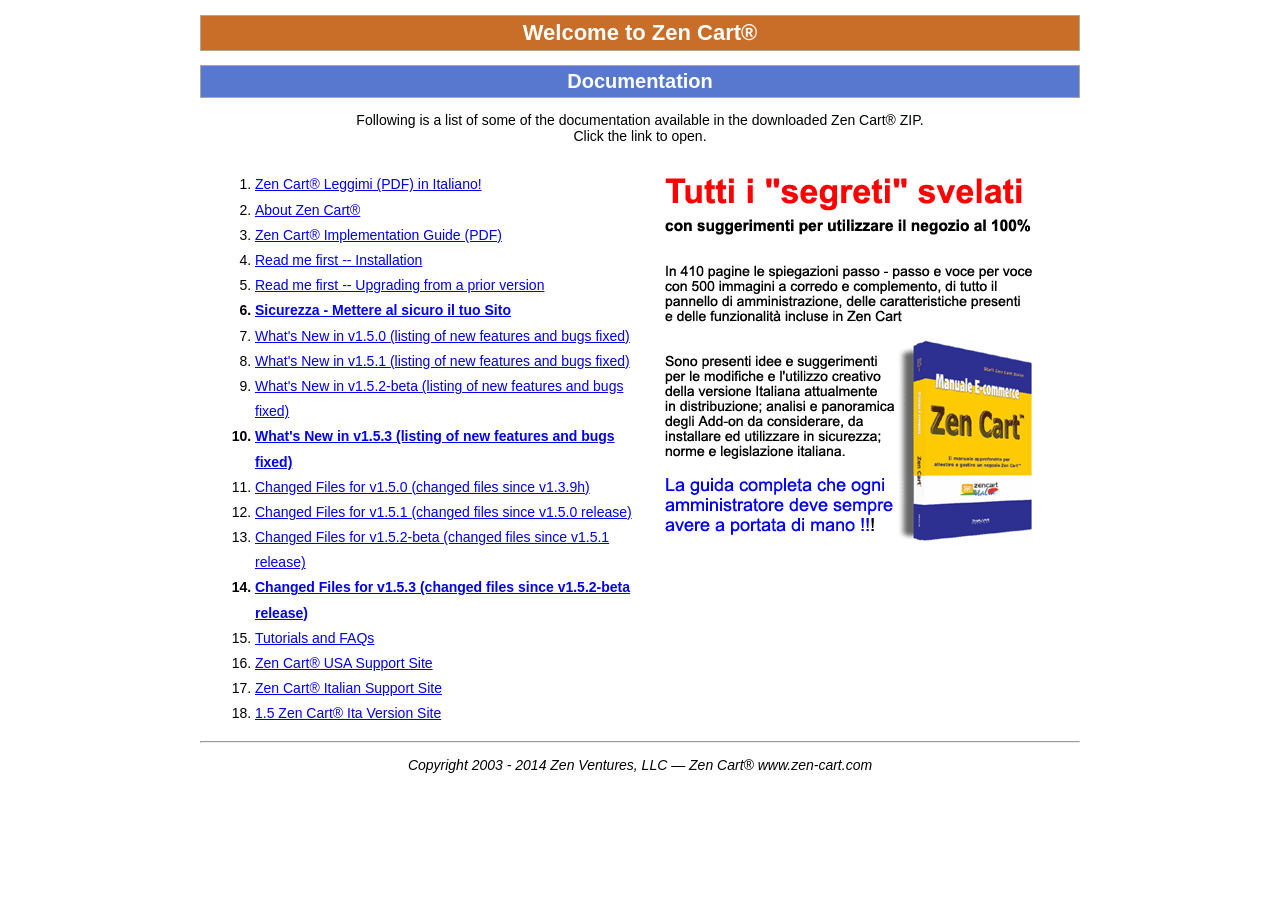
<file: docs/index.html>
<!DOCTYPE html>
<!--
/**
 * @package documentation
 * @copyright Copyright 2003-2011 Zen Cart Development Team
 * @license http://www.zen-cart.com/license/2_0.txt GNU Public License V2.0
 * @version $Id: index.html 19623 2011-09-28 06:32:13Z drbyte $
 */
//-->
<html lang="en">
<head>
<meta charset="utf-8">
<style type="text/css">
<!--
body { 
	font-family: Verdana, Arial, Helvetica, sans-serif; 
	font-size: 14px;
	padding-bottom: 20px; 
	margin: 0; 
	padding: 0; 
	text-align: center;
	}
#pageWrapper {margin: 14px auto; width: 880px;}
#linksWrapper {width: 50%; text-align: left; margin-left: 15px; float: left; line-height: 1.8;}
#bookLink {float: left; padding-bottom: 15px;}
h1.intro { color: #ffffff; background-color: #c96e29; font-size: 22px; text-align: center; padding: 4px;}
h1 {color: #ffffff; border: 1px solid #aca893; background-color: #5778ce; font-size: 20px; padding: 4px;}
h2 {color: #c96e29; font-size: 18px;}
h3 {color: #5778ce;	font-size: 16px; margin-bottom: 0px;}
h4 {color: #c96e29;	font-size: 14px;}
hr {clear: both; }
.bold { font-weight: bold; }
.center {text-align: center;}

-->
</style>
<title>Documentation -- Zen Cart(R)</title>
<meta http-equiv="imagetoolbar" content="no">
<meta name="author" content="The Zen Cart&reg; Team">
<meta name="robots" content="noindex, nofollow">
</head>
<body>
<div id="pageWrapper">
  <h1 class="intro">Welcome to Zen Cart&reg;</h1>
  <h1 class="center">Documentation</h1>
  <p>Following is a list of some of the documentation available in the downloaded Zen Cart&reg; ZIP.<br />
Click the link to open.</p>
	<div id="linksWrapper">
	<ol id="linksList">
	    <li><a href="LEGGIMI.pdf">Zen Cart&reg; Leggimi (PDF) in Italiano!</a></li>
		<li><a href="0.about_zen_cart.html">About Zen Cart&reg;</a></li>
    <li><a href="implementation-guide-v153.pdf">Zen Cart&reg; Implementation Guide (PDF)</a></li>
		<li><a href="1.readme_installation.html">Read me first -- Installation</a></li>
		<li><a href="2.readme_how_to_upgrade.html">Read me first -- Upgrading from a prior version</a></li>
		<li class="bold"><a href="http://www.zen-cart.it/faq/gestione-sicurezza/146-come-proteggere-raccomandazioni-di-sicurezza">Sicurezza - Mettere al sicuro il tuo Sito</a></li>
		<li><a href="whatsnew_1.5.0.html">What's New in v1.5.0 (listing of new features and bugs fixed)</a></li>
		<li><a href="whatsnew_1.5.1.html">What's New in v1.5.1 (listing of new features and bugs fixed)</a></li>
    <li><a href="whatsnew_1.5.2.html">What's New in v1.5.2-beta (listing of new features and bugs fixed)</a></li>
    <li class="bold"><a href="whatsnew_1.5.3.html">What's New in v1.5.3 (listing of new features and bugs fixed)</a></li>
    <li><a href="changed_files-v1-5-0.html">Changed Files for v1.5.0 (changed files since v1.3.9h)</a></li>
    <li><a href="changed_files-v1-5-1.html">Changed Files for v1.5.1 (changed files since v1.5.0 release)</a></li>
    <li><a href="changed_files-v1-5-2.html">Changed Files for v1.5.2-beta (changed files since v1.5.1 release)</a></li>
    <li class="bold"><a href="changed_files-v1-5-3.html">Changed Files for v1.5.3 (changed files since v1.5.2-beta release)</a></li>	
		<li><a href="http://www.zen-cart.com/tutorials" target="_blank">Tutorials and FAQs</a></li>
		<li><a href="http://www.zen-cart.com/forum" target="_blank">Zen Cart&reg; USA Support Site</a></li>
		<li><a href="http://www.zen-cart.it/forum" target="_blank">Zen Cart&reg; Italian Support Site</a></li>
		<li><a href="http://150.zen-cart.it/" target="_blank">1.5 Zen Cart&reg; Ita Version Site</a></li>
	</ol>
	</div>
	<div id="bookLink"><a href="http://www.zen-cart.it/manuale-operativo-zen-cart/"><img src="../images/large/e-start-book.gif" alt="get your manual today" title="Have you got yours yet? Join the 1000's of Zen Cart users that have bought the only comprehensive owners manual !" /></a></div>
	<hr>
	<p class="center"><em>Copyright 2003 - 2014 Zen Ventures, LLC &mdash; Zen Cart&reg; www.zen-cart.com</em></p>
</div>
</body>
</html>
</file>
